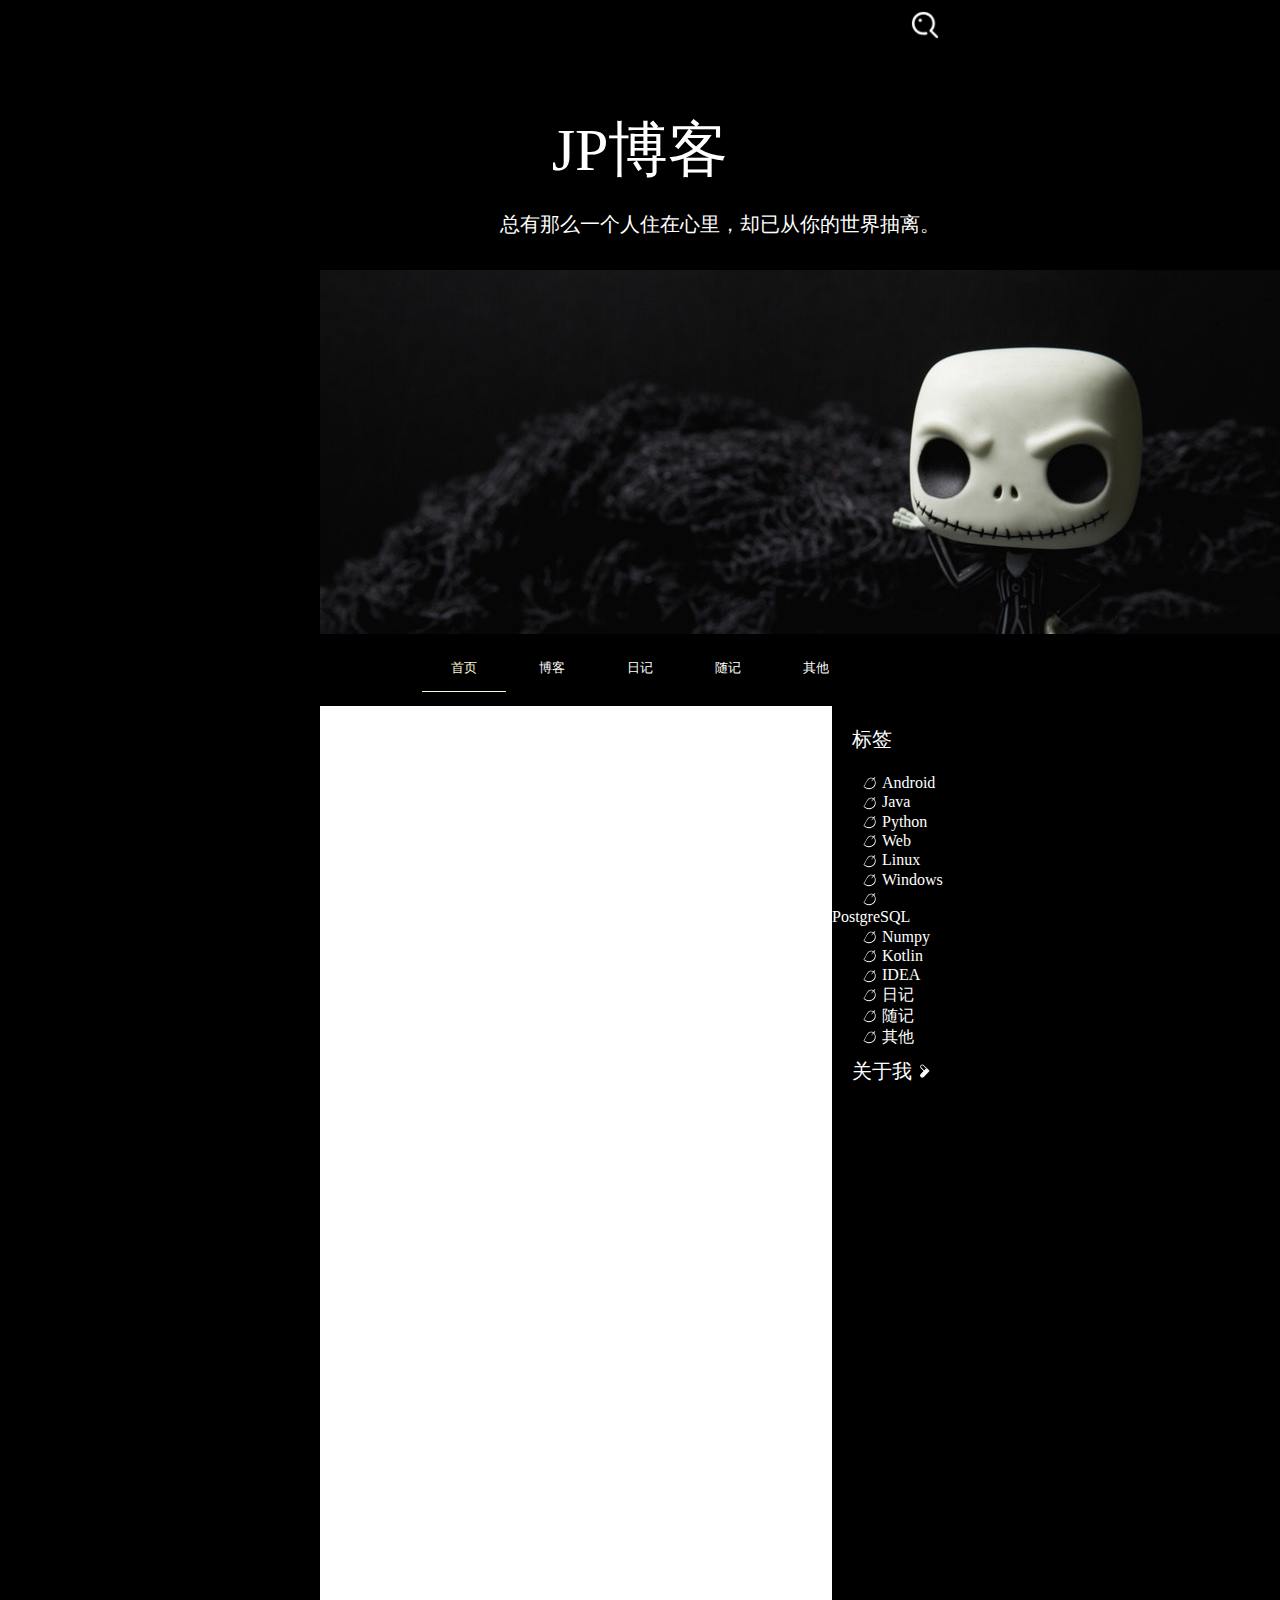
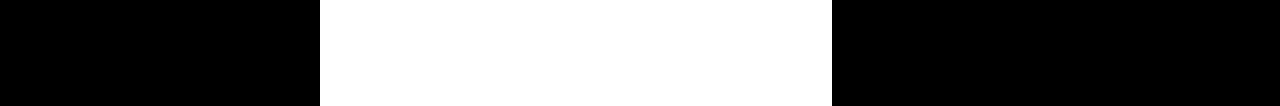
<file: blogWeb/src/html/index.html>
<!DOCTYPE html>
<html lang="en">
<head>
    <meta charset="UTF-8">
    <title>JiaoP Web</title>
    <link rel="stylesheet" type="text/css" href="../css/index.css"/>
    <script type="text/javascript" src="../js"></script>
</head>
<body>
<div id="index_content">
    <div id="index_search">
        <input id="index_search_input" placeholder="搜索"/>
        <img id="index_search_icon" src="../imgs/search.png" alt="Search" title="点击搜索" onclick="searchIcon()"/>
    </div>
    <div id="index_title">
        <span style="font-family: 楷体;font-size: 60px;color: #FFFFFF">JP博客</span><br/>
        <span style="font-family: 楷体;font-size: 20px;color: #FFFFFF;float: right;margin-right: 20px;margin-top: 20px">
            总有那么一个人住在心里，却已从你的世界抽离。
        </span>
    </div>
    <img src="../imgs/title_bg.jpeg"/>
    <div>
        <div>
            <button id="index_menu_btn1" class="index_menu_btn" onclick="showFirstMenuLine()" style="color: #FFF8DC">
                首页
            </button>
            <button id="index_menu_btn2" class="index_menu_btn" onclick="showSecondMenuLine()">博客
            </button>
            <button id="index_menu_btn3" class="index_menu_btn" onclick="showThirdMenuLine()">日记</button>
            <button id="index_menu_btn4" class="index_menu_btn" onclick="showFourthMenuLine()">随记
            </button>
            <button id="index_menu_btn5" class="index_menu_btn" onclick="showFifthMenuLine()">其他</button>
        </div>
        <div style="margin-top: -10px">
            <img id="index_menu_line1" class="index_menu_line"/>
            <img id="index_menu_line2" class="index_menu_line"/>
            <img id="index_menu_line3" class="index_menu_line"/>
            <img id="index_menu_line4" class="index_menu_line"/>
            <img id="index_menu_line5" class="index_menu_line"/>
        </div>
    </div>
    <div style="margin-top: 10px">
        <div id="index_left_menu"></div>
        <div id="index_right_menu">
            <p style="color: white;margin-left: 20px;font-size: 20px;font-family:微软雅黑 Light">标签</p>
            <div>
                <img class="index_img_tags" src="../imgs/tag.png">
                <a class="index_btn_tags" href="index.html">Android</a>
            </div>
            <div>
                <img class="index_img_tags" src="../imgs/tag.png">
                <a class="index_btn_tags" href="index.html">Java</a>
            </div>
            <div>
                <img class="index_img_tags" src="../imgs/tag.png">
                <a class="index_btn_tags" href="index.html">Python</a>
            </div>
            <div>
                <img class="index_img_tags" src="../imgs/tag.png">
                <a class="index_btn_tags" href="index.html">Web</a>
            </div>
            <div>
                <img class="index_img_tags" src="../imgs/tag.png">
                <a class="index_btn_tags" href="index.html">Linux</a>
            </div>
            <div>
                <img class="index_img_tags" src="../imgs/tag.png">
                <a class="index_btn_tags" href="index.html">Windows</a>
            </div>
            <div>
                <img class="index_img_tags" src="../imgs/tag.png">
                <a class="index_btn_tags" href="index.html">PostgreSQL</a>
            </div>
            <div>
                <img class="index_img_tags" src="../imgs/tag.png">
                <a class="index_btn_tags" href="index.html">Numpy</a>
            </div>
            <div>
                <img class="index_img_tags" src="../imgs/tag.png">
                <a class="index_btn_tags" href="index.html">Kotlin</a>
            </div>
            <div>
                <img class="index_img_tags" src="../imgs/tag.png">
                <a class="index_btn_tags" href="index.html">IDEA</a>
            </div>
            <div>
                <img class="index_img_tags" src="../imgs/tag.png">
                <a class="index_btn_tags" href="index.html">日记</a>
            </div>
            <div>
                <img class="index_img_tags" src="../imgs/tag.png">
                <a class="index_btn_tags" href="index.html">随记</a>
            </div>
            <div>
                <img class="index_img_tags" src="../imgs/tag.png">
                <a class="index_btn_tags" href="index.html">其他</a>
            </div>
        </div>
        <div>
            <a href="index.html"
               style="float: left;font-size: 20px;color: white;text-decoration-line: none;margin-left: 20px;margin-top: 10px;
                    font-family: 微软雅黑 Light;">关于我</a>
            <img src="../imgs/right_point.png" style="margin-top: 15px;float: left;margin-left: 4px"/>
        </div>
    </div>
</div>
</body>
</html>
</file>
<file: blogWeb/src/css/index.css>
.example {
    padding: 20px;
    color: white;
}

/*设置屏幕样式，以1080为标准，小于判定为移动设备，大于设定为电脑浏览器*/
/*移动设备样式*/
@media only screen and (max-width: 1080px) {

    /*内容布局*/
    #index_content {
        width: 100%;
        margin: 0 auto;
    }

    /*顶布局，搜索布局*/
    #index_search {
        height: 60px;
    }

    /*搜索icon*/
    #index_search_icon {
        width: 40px;
        height: 40px;
    }

    /*搜索输入框*/
    #index_search_input {
        height: 40px;
    }

    /*左边展示内容*/
    #index_left_menu {
        width: 100%;
    }

    /*右边目录内容*/
    #index_right_menu {
        display: none;
    }

}

/*电脑浏览器样式*/
@media only screen and (min-width: 1080px) {

    /*内容布局*/
    #index_content {
        width: 50%;
        margin: 0 auto;
    }

    /*顶布局，搜索布局*/
    #index_search {
        height: 50px;
    }

    /*搜索icon*/
    #index_search_icon {
        width: 30px;
        height: 30px;
    }

    /*搜索输入框*/
    #index_search_input {
        height: 30px;
    }

    /*左边展示内容*/
    #index_left_menu {
        width: 80%;
    }

    /*右边目录内容*/
    #index_right_menu {
        display: block;
        width: 20%;
        float: right;
    }

}

html {
    height: 100%;
}

body {
    height: 100%;
    margin: 0;
    padding: 0;
    background-color: black;
}

/*内容布局*/
#index_content {
    height: 100%;
    text-align: center;
}

/*顶布局，搜索布局*/
#index_search {

}

/*搜索icon*/
#index_search_icon {
    margin-right: 20px;
    float: right;
    margin-top: 10px;
    cursor: pointer;
}

/*搜索输入框*/
#index_search_input {
    width: 140px;
    margin-right: 20px;
    border: 1px solid #FFFFFF;
    background: #00000000;
    border-radius: 16px;
    color: white;
    outline: none;
    font-size: 12px;
    padding-left: 8px;
    float: right;
    margin-top: 8px;
    display: none;
}

/* 设置输入框提示文字颜色 */
::-webkit-input-placeholder {
    color: #CCCCCC;
}

:-moz-placeholder {
    color: #CCCCCC;
    opacity: 1;
}

::-moz-placeholder {
    color: #CCCCCC;
    opacity: 1;
}

:-ms-input-placeholder {
    color: #CCCCCC;
}

#index_title {
    height: 160px;
    padding-top: 60px;
}

/*菜单选项*/
.index_menu_btn {
    width: 80px;
    height: 40px;
    color: white;
    background: none;
    border: none;
    outline: none;
    margin-left: 2px;
    margin-right: 2px;
    margin-top: 10px;
    cursor: pointer;
}

/*菜单栏线*/
.index_menu_line {
    width: 80px;
    height: 1px;
    padding-left: 2px;
    padding-right: 2px;
    background-color: #FFF8DC;
}

/*第二个菜单横线*/
#index_menu_line2 {
    visibility: hidden;
}

/*第三个菜单横线*/
#index_menu_line3 {
    visibility: hidden;
}

/*第四个菜单横线*/
#index_menu_line4 {
    visibility: hidden;
}

/*第五个菜单横线*/
#index_menu_line5 {
    visibility: hidden;
}

/*左边展示内容*/
#index_left_menu {
    background-color: white;
    height: 1000px;
    float: left
}

/*右边目录内容*/
#index_right_menu {
    text-align: left;
    /*background-color: red;*/
}

/*标签icon*/
.index_img_tags {
    margin-left: 30px;
    vertical-align: middle;
}

/*右侧标签*/
.index_btn_tags {
    text-decoration-line: none;
    color: white;
    font-family: 楷体;
    font-size: 16px;
    vertical-align: middle;
}
</file>
